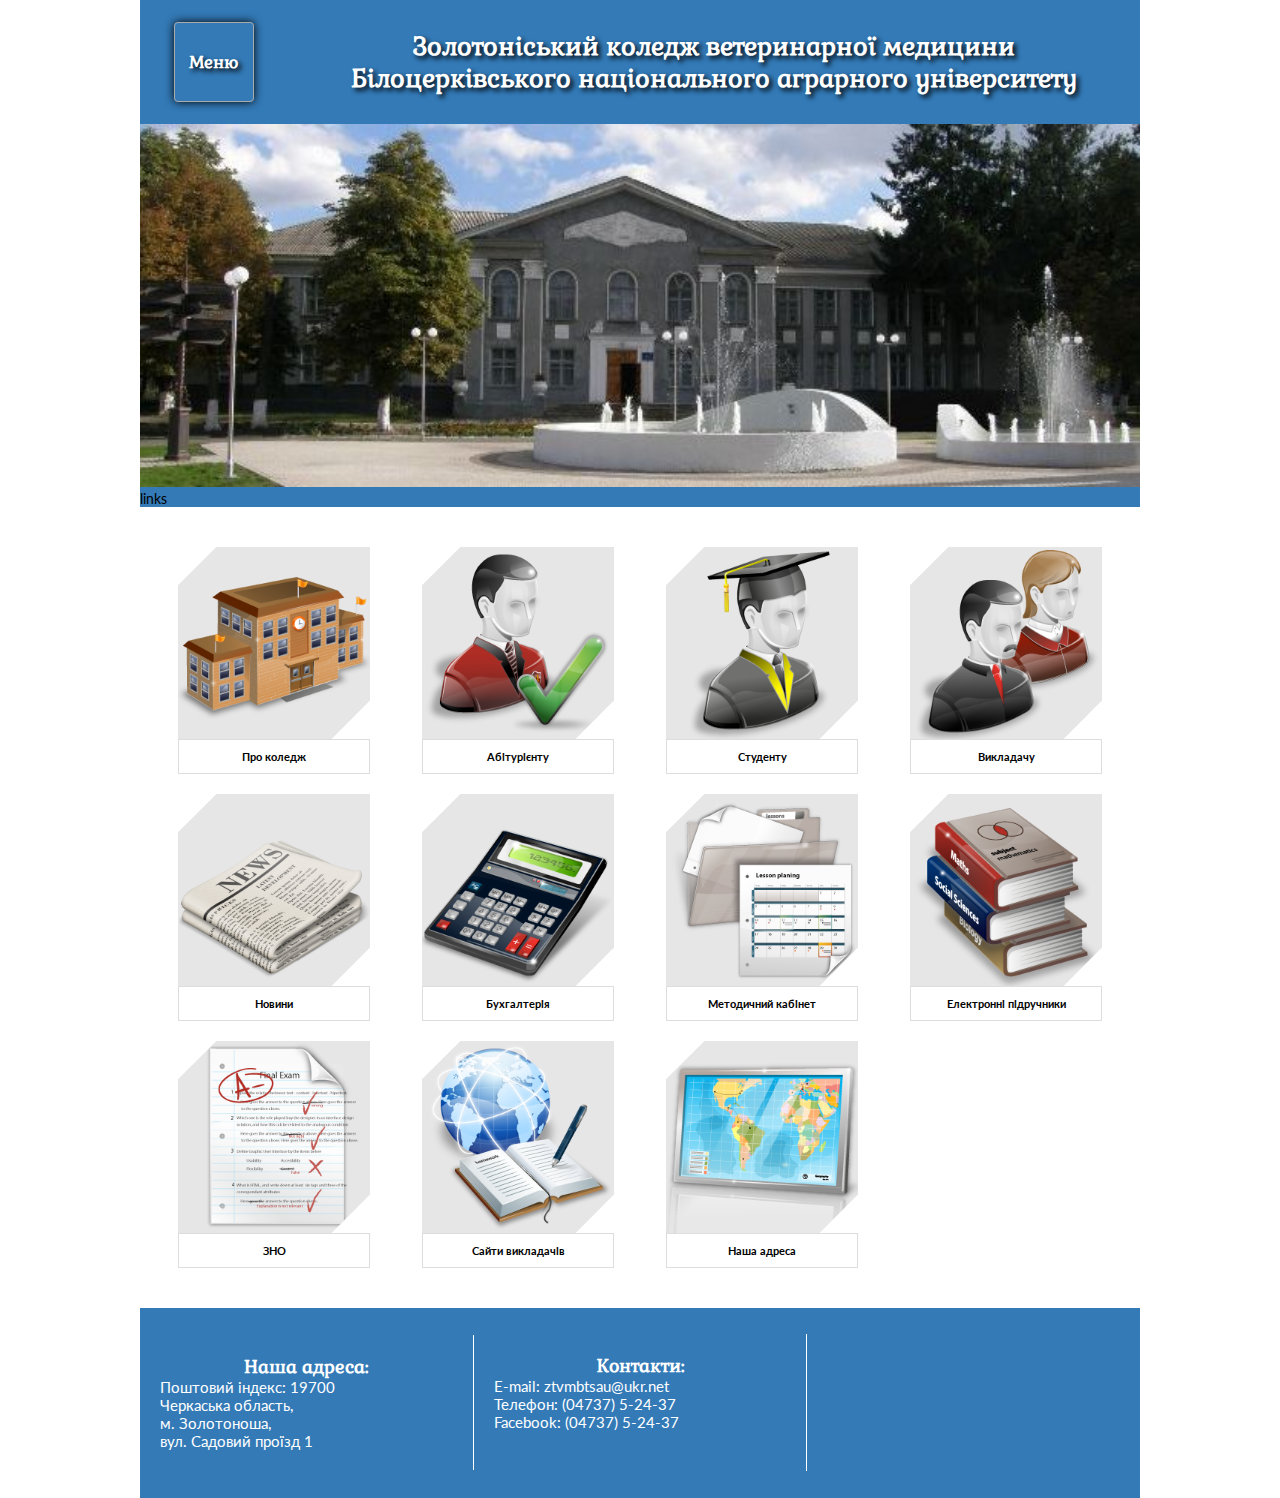
<file: index.html>
<!DOCTYPE html>
<html lang="uk">
<head>
	<meta charset="UTF-8">
	<title>ЗКВМ БНАУ</title>
	<link rel="stylesheet" href="css/main.css">
</head>
<body>
	<div class="container">
		<header class="main-header">
			<div class="wrapper-header">
				<div class="main-menu">
					<button class="btn-menu">
						Меню
					</button>			
				</div>				
				<h1 class="title-header">Золотоніський коледж ветеринарної медицини<br> Білоцерківського національного аграрного університету</h1>
			</div>
			<ul class="list-menu">
				<li><a href="#" class="links-menu">Головна</a></li>
				<li>
					<a href="#" class="links-menu">Про коледж</a>
					<ul class="sub-list-menu">
						<li><a href="#" class="links-menu">Історія коледжу</a></li>
						<li><a href="#" class="links-menu">Адміністрація</a></li>
						<li><a href="#" class="links-menu">Матеріально-технічна база</a></li>
						<li><a href="#" class="links-menu">Педагогічний колектив</a></li>
						<li><a href="#" class="links-menu">Циклові комісії</a></li>
						<li><a href="#" class="links-menu">Сертифікати</a></li>
					</ul>
				</li>
				<li>
					<a href="#" class="links-menu">Абітурієнту</a>
					<ul class="sub-list-menu">
						<li><a href="#" class="links-menu">Спеціальності</a></li>
						<li><a href="#" class="links-menu">Комплект документів</a></li>
						<li><a href="#" class="links-menu">Вартість навчання</a></li>
						<li><a href="#" class="links-menu">Правила прийому</a></li>
						<li><a href="#" class="links-menu">Зразки завдань</a></li>
					</ul>
				</li>
				<li>
					<a href="#" class="links-menu">Студенту</a>
					<ul class="sub-list-menu">
						<li><a href="#" class="links-menu">Розклад дзвінків</a></li>
						<li><a href="#" class="links-menu">Розклад занять</a></li>
						<li><a href="#" class="links-menu">Рада студентського самоврядування</a></li>
					</ul>
				</li>
				<li>
					<a href="#" class="links-menu">Виклдачу</a>
					<ul class="sub-list-menu">
						<li><a href="#" class="links-menu">Навчально-методичний комплекс</a></li>
						<li><a href="#" class="links-menu">Пам&#39;ятка з ведення журналу</a></li>
						<li><a href="#" class="links-menu">Куратору навчальної групи</a></li>
						<li><a href="#" class="links-menu">Методичні рекомендації</a></li>
					</ul>
				</li>
				<li><a href="#" class="links-menu">Новини</a></li>
				<li><a href="#" class="links-menu">Бухгалтерія</a></li>
				<li><a href="#" class="links-menu">Методичний кабінет</a></li>
				<li><a href="#" class="links-menu">Електронні підручники</a></li>
				<li><a href="#" class="links-menu">ЗНО</a></li>
				<li><a href="#" class="links-menu">Сайти викладачів</a></li>
				<li><a href="#" class="links-menu">Наша адреса</a></li>
			</ul>
			<img src="images/vettehzol.jpg" alt="Золотоніський коледж ветеринарної медицини Білоцерківського національного аграрного університету" class="image-header">
			<p>links</p>
		</header>
		<section class="content-section">
			<div>
				<ul class="list-section">
					<li><a href="#">						
							<div class="link-card">
						    	<div class="clip-img">
						    		<img src="images/icons/college.png" alt="image college">
								</div>
						    	<span>Про коледж</span>
						    </div>					
						</a>
					</li>
					<li><a href="#">						
							<div class="link-card">
								<div class="clip-img">
						    	<img src="images/icons/entrant.png" alt="image entrant">
						    	</div>
						    	<span>Абітурієнту</span>
						    </div>						
						</a>
					</li>
					<li><a href="#">						
							<div class="link-card">
								<div class="clip-img">
						    	<img src="images/icons/student.png" alt="image student">
						    	</div>
						    	<span>Студенту</span>
						    </div>						
						</a>
					</li>
					<li><a href="#">						
							<div class="link-card">
								<div class="clip-img">
						    	<img src="images/icons/teachers.png" alt="image teacher">
						    	</div>
						    	<span>Викладачу</span>
						    </div>						
						</a>
					</li>
					<li><a href="#">						
							<div class="link-card">
								<div class="clip-img">
						    	<img src="images/icons/news.png" alt="image news">
						    	</div>
						    	<span>Новини</span>
						    </div>						
						</a>
					</li>
					<li><a href="#">						
							<div class="link-card">
								<div class="clip-img">
						    	<img src="images/icons/accounting.png" alt="image counting house">
						    	</div>
						    	<span>Бухгалтерія</span>
						    </div>						
						</a>
					</li>	
					<li><a href="#">						
							<div class="link-card">
								<div class="clip-img">
						    	<img src="images/icons/methodical_cabinet.png" alt="image methodica cabinet">
						    	</div>
						    	<span>Методичний кабінет</span>
						    </div>						
						</a>
					</li>
					<li><a href="#">						
							<div class="link-card">
								<div class="clip-img">
						    	<img src="images/icons/library.png" alt="image books">
						    	</div>
						    	<span>Електронні підручники</span>
						    </div>						
						</a>
					</li>
					<li><a href="#">						
							<div class="link-card">
								<div class="clip-img">
						    	<img src="images/icons/zno.png" alt="image zno">
						    	</div>
						    	<span>ЗНО</span>
						    </div>						
						</a>
					</li>
					<li><a href="#">						
							<div class="link-card">
								<div class="clip-img">
						    	<img src="images/icons/teacher_sites.png" alt="image teachers site">
						    	</div>
						    	<span>Сайти викладачів</span>
						    </div>						
						</a>
					</li>
					<li><a href="#">						
							<div class="link-card">
								<div class="clip-img">
						    	<img src="images/icons/adress.png" alt="image adress">
						    </div>
						    	<span>Наша адреса</span>
						    </div>						
						</a>
					</li>
					<li></li>											
				</ul>
			</div>
		</section>
		<footer class="main-header footer">
			<div class="adress">
				<h3 class="center">Наша адреса:</h3>
				<p class="text-adress">
					Поштовий індекс: 19700 <br>
					Черкаська область,<br>
					м. Золотоноша,<br>
					вул. Садовий проїзд 1
				</p>
			</div>
			<div class="contact">
				<h3 class="center">Контакти:</h3>				
				<p class="text-adress">
					E-mail: ztvmbtsau@ukr.net <br>
					Телефон: (04737) 5-24-37  <br>
					Facebook: (04737) 5-24-37
				</p>
				<br>
			</div>
			<div class="map">
				<iframe src="https://www.google.com/maps/embed?pb=!1m18!1m12!1m3!1d1991.1446782646597!2d32.03730389912987!3d49.66946205151982!2m3!1f0!2f0!3f0!3m2!1i1024!2i768!4f13.1!3m3!1m2!1s0x40d6af560fefe843%3A0x8430f68ed5b338fc!2sZolotonossky+College+of+Veterinary+Medicine!5e0!3m2!1sru!2sua!4v1540808452051" width="100%" height="100%" frameborder="0" style="border:0" allowfullscreen></iframe>
			</div>
		</footer>
	</div>
	<script src="js/script.js"></script>
</body>
</html>
</file>
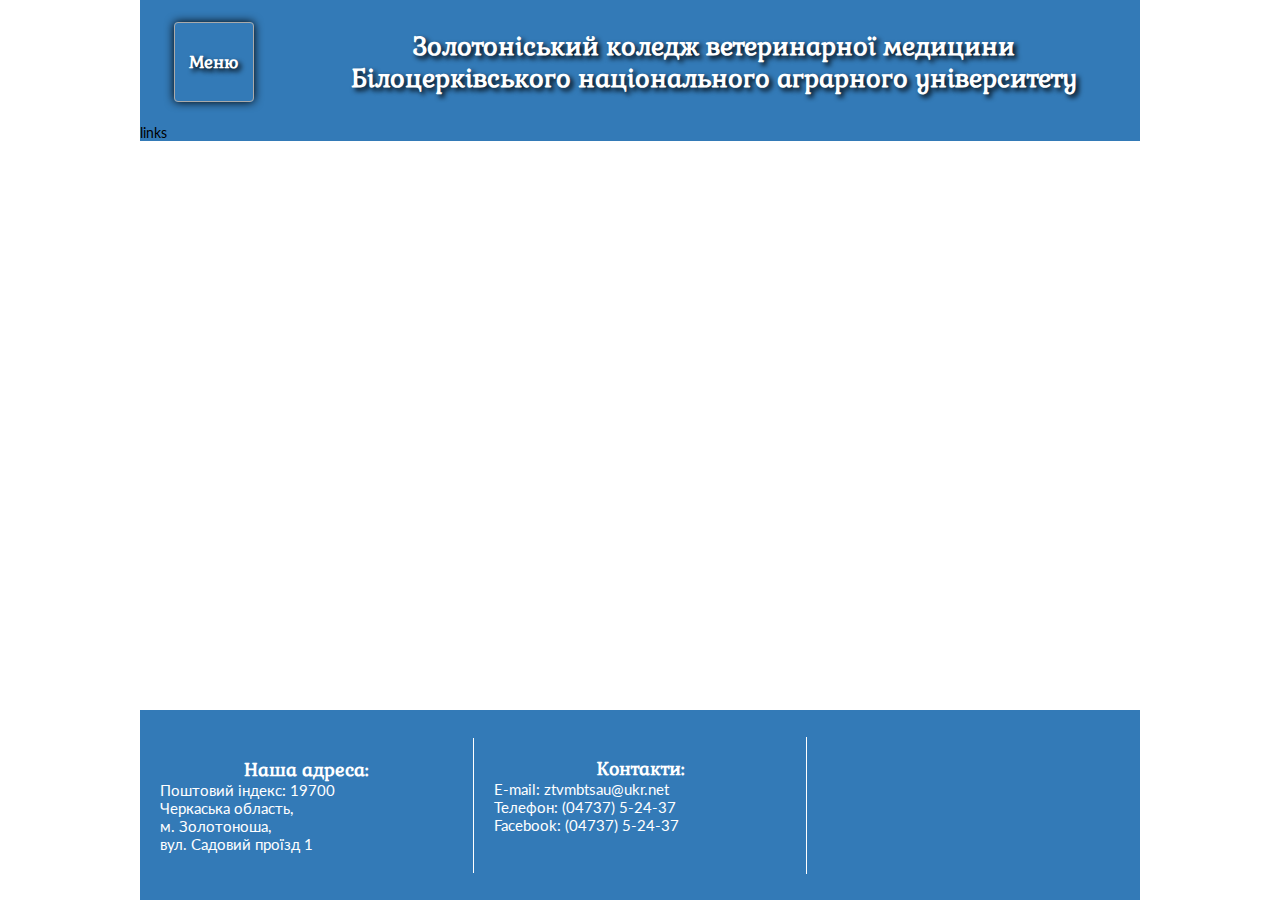
<file: pages/view.html>
<!DOCTYPE html>
<html lang="uk">
<head>
	<meta charset="UTF-8">
	<title>ЗКВМ БНАУ</title>
	<link rel="stylesheet" href="../css/blocks.css">
	<!-- <link rel="import" href="library.html"> -->
</head>
<body>
	<div class="container">
		<header class="main-header">
			<div class="wrapper-header">
				<div class="main-menu">
					<button class="btn-menu">
						Меню
					</button>			
				</div>				
				<h1 class="title-header">Золотоніський коледж ветеринарної медицини<br> Білоцерківського національного аграрного університету</h1>
			</div>
			<ul class="list-menu">
				<li><a href="#" class="links-menu">Головна</a></li>
				<li>
					<a href="#" class="links-menu">Про коледж</a>
					<ul class="sub-list-menu">
						<li><a href="#" class="links-menu">Історія коледжу</a></li>
						<li><a href="#" class="links-menu">Адміністрація</a></li>
						<li><a href="#" class="links-menu">Матеріально-технічна база</a></li>
						<li><a href="#" class="links-menu">Педагогічний колектив</a></li>
						<li><a href="#" class="links-menu">Циклові комісії</a></li>
						<li><a href="#" class="links-menu">Сертифікати</a></li>
					</ul>
				</li>
				<li>
					<a href="#" class="links-menu">Абітурієнту</a>
					<ul class="sub-list-menu">
						<li><a href="#" class="links-menu">Спеціальності</a></li>
						<li><a href="#" class="links-menu">Комплект документів</a></li>
						<li><a href="#" class="links-menu">Вартість навчання</a></li>
						<li><a href="#" class="links-menu">Правила прийому</a></li>
						<li><a href="#" class="links-menu">Зразки завдань</a></li>
					</ul>
				</li>
				<li>
					<a href="#" class="links-menu">Студенту</a>
					<ul class="sub-list-menu">
						<li><a href="#" class="links-menu">Розклад дзвінків</a></li>
						<li><a href="#" class="links-menu">Розклад занять</a></li>
						<li><a href="#" class="links-menu">Рада студентського самоврядування</a></li>
					</ul>
				</li>
				<li>
					<a href="#" class="links-menu">Виклдачу</a>
					<ul class="sub-list-menu">
						<li><a href="#" class="links-menu">Навчально-методичний комплекс</a></li>
						<li><a href="#" class="links-menu">Пам&#39;ятка з ведення журналу</a></li>
						<li><a href="#" class="links-menu">Куратору навчальної групи</a></li>
						<li><a href="#" class="links-menu">Методичні рекомендації</a></li>
					</ul>
				</li>
				<li><a href="#" class="links-menu">Новини</a></li>
				<li><a href="#" class="links-menu">Бухгалтерія</a></li>
				<li><a href="#" class="links-menu">Методичний кабінет</a></li>
				<li><a href="#" class="links-menu">Електронні підручники</a></li>
				<li><a href="#" class="links-menu">ЗНО</a></li>
				<li><a href="#" class="links-menu">Сайти викладачів</a></li>
				<li><a href="#" class="links-menu">Наша адреса</a></li>
			</ul>
			
			<p>links</p>
		</header>
		<section class="content-section">	
			<script>
    			function show() {
			      // var time = link.import.querySelector('#content')
			      // document.body.appendChild(time);
			      console.log(link.import);
			    };
  			</script>

  			<link rel="import" id="link" onload="show()" href="library.html">		
			<!-- <script>
				var link = document.querySelector('link[rel=import]');

				console.log(link);

				var content = link.import.querySelector('#content');

				console.log(content);
				//var elementSection = document.querySelector('section.content-section');

				//var elementSection = document.body.childNodes[1].childNodes[3];

				//elementSection.appendChild(content.cloneNode(true));

				

			</script> -->
		</section>
		<footer class="main-header footer">
			<div class="adress">
				<h3 class="center">Наша адреса:</h3>
				<p class="text-adress">
					Поштовий індекс: 19700 <br>
					Черкаська область,<br>
					м. Золотоноша,<br>
					вул. Садовий проїзд 1
				</p>
			</div>
			<div class="contact">
				<h3 class="center">Контакти:</h3>				
				<p class="text-adress">
					E-mail: ztvmbtsau@ukr.net <br>
					Телефон: (04737) 5-24-37  <br>
					Facebook: (04737) 5-24-37
				</p>
				<br>
			</div>
			<div class="map">
				<iframe src="https://www.google.com/maps/embed?pb=!1m18!1m12!1m3!1d1991.1446782646597!2d32.03730389912987!3d49.66946205151982!2m3!1f0!2f0!3f0!3m2!1i1024!2i768!4f13.1!3m3!1m2!1s0x40d6af560fefe843%3A0x8430f68ed5b338fc!2sZolotonossky+College+of+Veterinary+Medicine!5e0!3m2!1sru!2sua!4v1540808452051" width="100%" height="100%" frameborder="0" style="border:0" allowfullscreen></iframe>
			</div>
		</footer>
	</div>
	<script src="../js/script.js"></script>
</body>
</html>
</file>
<file: css/main.css>
@import url('https://fonts.googleapis.com/css?family=Gabriela|Lato:400,400i,700,700i&subset=cyrillic,cyrillic-ext,latin-ext');

* {
	margin: 0;
	padding: 0;
}

html{
	font-family: 'Lato', sans-serif;
	font-size: 14px;
}

.container{
	display: -webkit-box;
	display: -ms-flexbox;
	display: flex;
	-webkit-box-orient: vertical;
	-webkit-box-direction: normal;
	    -ms-flex-direction: column;
	        flex-direction: column;
	-webkit-box-pack: justify;
	    -ms-flex-pack: justify;
	        justify-content: space-between;
	min-height: 100vh;
	width: 1000px;
	margin: 0 auto;		
}

.main-header{	
	width: 100%;
	background-color: #337ab7;
}

.wrapper-header{
	display: flex;
	flex-direction: row;
	justify-content: space-between;
}

.main-menu{
	display: flex;
	flex-direction: column;
	justify-content: center;
	width: 15%;
}

.btn-menu{
	width: 80px;
	height: 80px;
	align-self: center;
	background-color: inherit;
	border: 1px solid #aaaaaa;
	border-radius: 5%;
	font-family: 'Gabriela', serif;
	font-weight: bold;
	font-size: 1.2rem;
	color: white;
	text-shadow: 3px 3px 5px black;
	box-shadow: 0 0 10px black;
}

.title-header {
	padding: 30px 10px;
	width: 85%;
	font-family: 'Gabriela', serif;
	font-size: 1.8rem;
	text-align: center;
	color: white;
	text-shadow: 3px 3px 5px black;
}

.list-menu{
	display: none;
	width: 100%;	
	list-style: none;
	transition: font-size 0.8s;
}

.links-menu{
	display: block;
	width: 90%;
	padding: 10px 20px;
	margin: 10px auto;
	border: 1px solid #DDDDDD;
	border-radius: 5px;
	text-decoration: none;
	color: white;	
}

.list-menu > li > .links-menu{
	/*background-color: #4682B4;*/
	font-weight: bold;
}

.sub-list-menu{
	list-style: none;
	margin-left: 80px;
}

.links-menu:hover, .links-menu:active{
	background-color: blue;
	color: yellow;
}

.active{
	display: block;	
}

.image-header{
	width: 100%;
}

.content-section{
	padding: 40px 0px 20px 0;
}

.list-section{
	width: 100%;
	list-style: none;
	text-align: center;
}

.list-section > li{
	display: inline-block;
	width: 24%;
	margin-bottom: 20px;
	text-align: center;
}

.list-section > li > a{
	display: block;
	width: 80%;
	margin: 0 auto;
	text-decoration: none;
}

.link-card{
	width: 100%;
	margin: 0 auto;
}

.link-card:hover{
	position: relative;
	border: 1px solid #555555;
	box-shadow: 0 0 20px #337ab7;
	transform: scale(1.2);
	transition: transform 0.2s linear;
	z-index: 500;
}

.link-card:hover > span{
	border: none;
	background-color: #AAAAFF;
	color: white;
}

.clip-img{
	width: 100%;
	background-color: rgb(230, 230, 230);
	clip-path: polygon(20% 0, 100% 0, 100% 80%, 80% 100%, 0 100%, 0 20%);
}

.clip-img > img{
	display: block;
	width: 100%;
}

.link-card > span{
	display: block;
	padding: 10px 5px;
	border: 1px solid #DDDDDD;
	font-size: 0.8rem;
	font-weight: bold;
	color: black;
}

.footer{
	display: flex;
	flex-direction: row;
	justify-content: space-between;
	align-items: center;
}

.adress, .contact, .map{
	width: 33%;
	padding: 20px;
	font-family: 'Gabriela', serif;
	font-size: 1.1rem;
	color: white;
	border-right: 1px solid white;
}

.map{
	border-right: none;
}

.map > iframe{
	display: block;
}

.center{
	text-align: center;
}

.text-adress{
	font-family: 'Lato', sans-serif;
}
</file>
<file: css/blocks.css>
@import url('https://fonts.googleapis.com/css?family=Gabriela|Lato:400,400i,700,700i&subset=cyrillic,cyrillic-ext,latin-ext');

* {
	margin: 0;
	padding: 0;
}

html{
	font-family: 'Lato', sans-serif;
	font-size: 14px;
}

.container{
	display: -webkit-box;
	display: -ms-flexbox;
	display: flex;
	-webkit-box-orient: vertical;
	-webkit-box-direction: normal;
	    -ms-flex-direction: column;
	        flex-direction: column;
	-webkit-box-pack: justify;
	    -ms-flex-pack: justify;
	        justify-content: space-between;
	min-height: 100vh;
	width: 1000px;
	margin: 0 auto;		
}

.main-header{	
	width: 100%;
	background-color: #337ab7;
}

.wrapper-header{
	display: flex;
	flex-direction: row;
	justify-content: space-between;
}

.main-menu{
	display: flex;
	flex-direction: column;
	justify-content: center;
	width: 15%;
}

.btn-menu{
	width: 80px;
	height: 80px;
	align-self: center;
	background-color: inherit;
	border: 1px solid #aaaaaa;
	border-radius: 5%;
	font-family: 'Gabriela', serif;
	font-weight: bold;
	font-size: 1.2rem;
	color: white;
	text-shadow: 3px 3px 5px black;
	box-shadow: 0 0 10px black;
}

.title-header {
	padding: 30px 10px;
	width: 85%;
	font-family: 'Gabriela', serif;
	font-size: 1.8rem;
	text-align: center;
	color: white;
	text-shadow: 3px 3px 5px black;
}

.list-menu{
	display: none;
	width: 100%;	
	list-style: none;
	transition: font-size 0.8s;
}

.links-menu{
	display: block;
	width: 90%;
	padding: 10px 20px;
	margin: 10px auto;
	border: 1px solid #DDDDDD;
	border-radius: 5px;
	text-decoration: none;
	color: white;	
}

.list-menu > li > .links-menu{
	/*background-color: #4682B4;*/
	font-weight: bold;
}

.sub-list-menu{
	list-style: none;
	margin-left: 80px;
}

.links-menu:hover, .links-menu:active{
	background-color: blue;
	color: yellow;
}

.active{
	display: block;	
}

.content-section{
	padding: 40px 0px 20px 0;
}

.footer{
	display: flex;
	flex-direction: row;
	justify-content: space-between;
	align-items: center;
}

.adress, .contact, .map{
	width: 33%;
	padding: 20px;
	font-family: 'Gabriela', serif;
	font-size: 1.1rem;
	color: white;
	border-right: 1px solid white;
}

.map{
	border-right: none;
}

.map > iframe{
	display: block;
}

.center{
	text-align: center;
}

.text-adress{
	font-family: 'Lato', sans-serif;
}
</file>
